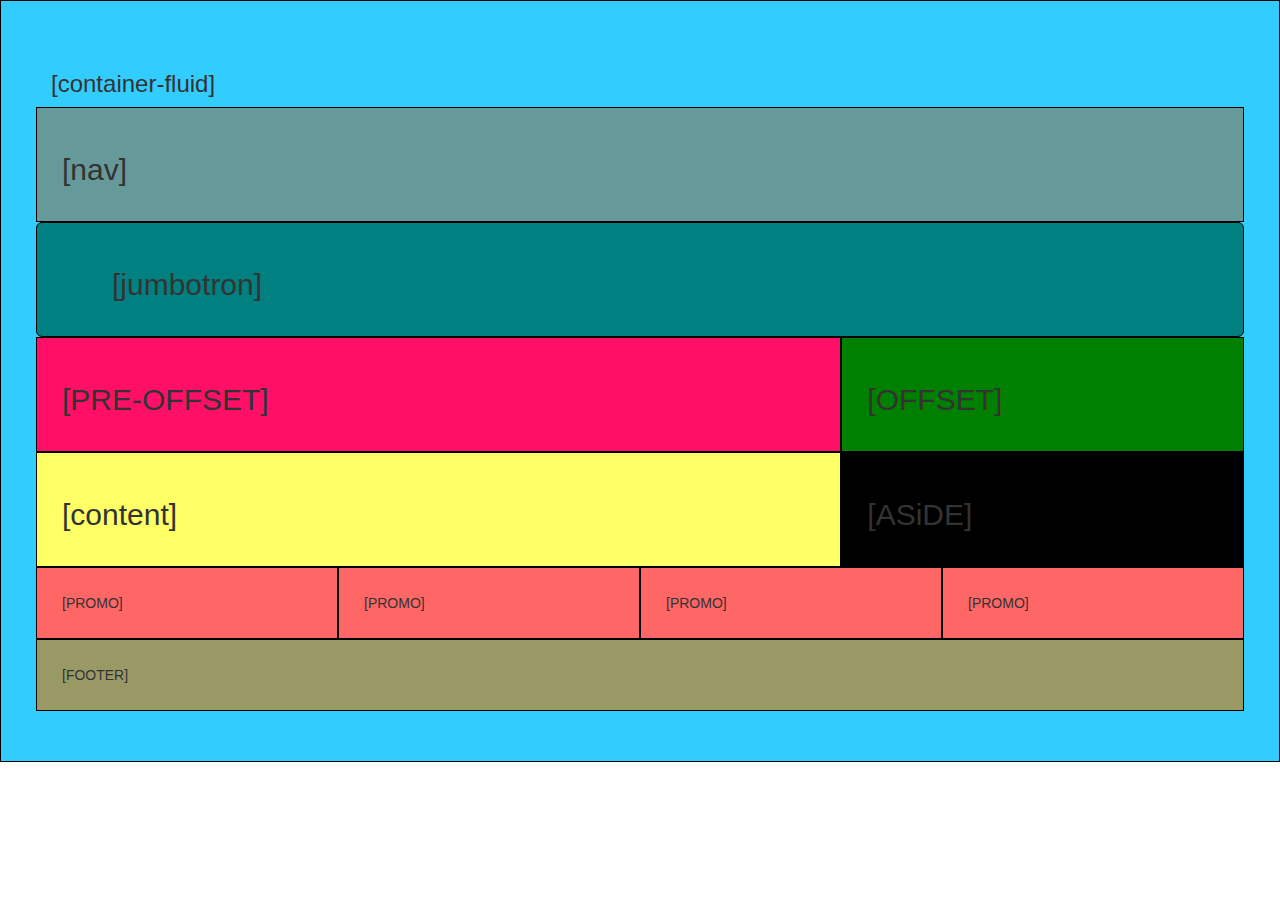
<file: index.html>
<!DOCTYPE html>
<html lang="en">
<head>
  <meta charset="UTF-8">
  <meta name="viewport" content="width=device-width, initial-scale=1.0">
  <meta http-equiv="X-UA-Compatible" content="ie=edge">
  <title>Document</title>
  <link rel="stylesheet" href="styles/bootstrap.min.css">
  <link rel="stylesheet" href="styles/styles.css">
</head>
<body>
  <div class="container-fluid outer">
    <h3>[container-fluid]</h3>
    <div class="row">
     <div class="col-md-12 navigation">
      <h2>[nav]</h2>
    </div>
  </div>
      <div class="row jumbotron">
        <div class="col-md-12">
        <h2>[jumbotron]</h2>
      </div>
    </div>
    <div class="row">
      <div class="col-md-8 pre-offset">
        <h2>[PRE-OFFSET]</h2>
      </div>
      <div class="col-md-4  offset">
        <h2>[OFFSET]</h2>
      </div>
    </div>
    <div class="row">
      <div class="col-md-8 content">
        <h2>[content]</h2>
      </div>
      <div class="col-md-4 aside">
        <h2>[ASiDE]</h2>
      </div>
    </div>
    <div class="row">
      <div class="col-md-3 promo">[PROMO]</div>
      <div class="col-md-3 promo">[PROMO]</div>
      <div class="col-md-3 promo">[PROMO]</div>
      <div class="col-md-3 promo">[PROMO]</div>
    </div>
  <div class="row">
    <div class="col-md-12 footer">
      [FOOTER]
    </div>
  </div>
 </div>






  <script src="https://code.jquery.com/jquery-2.2.4.min.js"   integrity="sha256-BbhdlvQf/xTY9gja0Dq3HiwQF8LaCRTXxZKRutelT44="   crossorigin="anonymous"></script>
  <script src="js/bootstrap.min.js"></script>
</body>
</html>
</file>
<file: styles/styles.css>
/*
body{
  min-height: 100vh;
}



.outer{
  background-color: yellow;
  padding: 50px;
  border: 1px solid #000;
}

.navigation{
  background-color: blue;
  border: 1px solid #000;
  padding: 25px;
}

.jumbotron{
  background-color: teal ;
  border: 1px solid #000;
    padding: 25px;
    margin-bottom: 0px;
}

.pre-offset{
  background-color: green;
  border: 1px solid #000;
  padding: 25px;
}

.offset{
  background-color: green;
  border: 1px solid #000;
  padding: 25px;
}

.content{
  background-color: red;
  border: 1px solid #000;
    padding: 25px;
}

.aside{
  background-color: purple ;
  border: 1px solid #000;
    padding: 25px;
}

.promo {
  background-color: purple ;
  border: 1px solid #000;
    padding: 25px;
}

.footer {
  background-color: orange;
  border: 1px solid #000;
    padding: 25px;
}
*/

@media screen and (max-width: 780px) {
body{
  min-height: 100vh;
}


  .outer{
  background-color: #66ff66;
  padding: 50px;
  border: 1px solid #000;
}


.navigation{
  background-color: grey;
  border: 1px solid #000;
  padding: 25px;
}

.jumbotron{
  background-color: brown ;
  border: 1px solid #000;
    padding: 25px;
    margin-bottom: 0px;
}

.pre-offset{
  background-color: lightgreen;
  border: 1px solid #000;
  padding: 25px;
}

.offset{
  background-color: purple;
  border: 1px solid #000;
  padding: 25px;
}

.content{
  background-color: red;
  border: 1px solid #000;
    padding: 25px;
}

.aside{
  background-color: orange ;
  border: 1px solid #000;
    padding: 25px;
}

.promo {
  background-color: pink ;
  border: 1px solid #000;
    padding: 25px;
}

.footer {
  background-color: #9494b8;
  border: 1px solid #000;
    padding: 25px;
}
}


@media screen and (max-width:500px){

}
body{
  min-height: 100vh;
}



.outer{
  background-color:#33ccff ;
  padding: 50px;
  border: 1px solid #000;
}

.navigation{
  background-color: #669999;
  border: 1px solid #000;
  padding: 25px;
}

.jumbotron{
  background-color: teal ;
  border: 1px solid #000;
    padding: 25px;
    margin-bottom: 0px;
}

.pre-offset{
  background-color: #ff1066;
  border: 1px solid #000;
  padding: 25px;
}

.offset{
  background-color: green;
  border: 1px solid #000;
  padding: 25px;
}

.content{
  background-color: #ffff66;
  border: 1px solid #000;
    padding: 25px;
}

.aside{
  background-color: black;
  border: 1px solid #000;
    padding: 25px;
}

.promo {
  background-color:#ff6666;
  border: 1px solid #000;
    padding: 25px;
}

.footer {
  background-color: #999966;
  border: 1px solid #000;
    padding: 25px;
}
}
</file>
